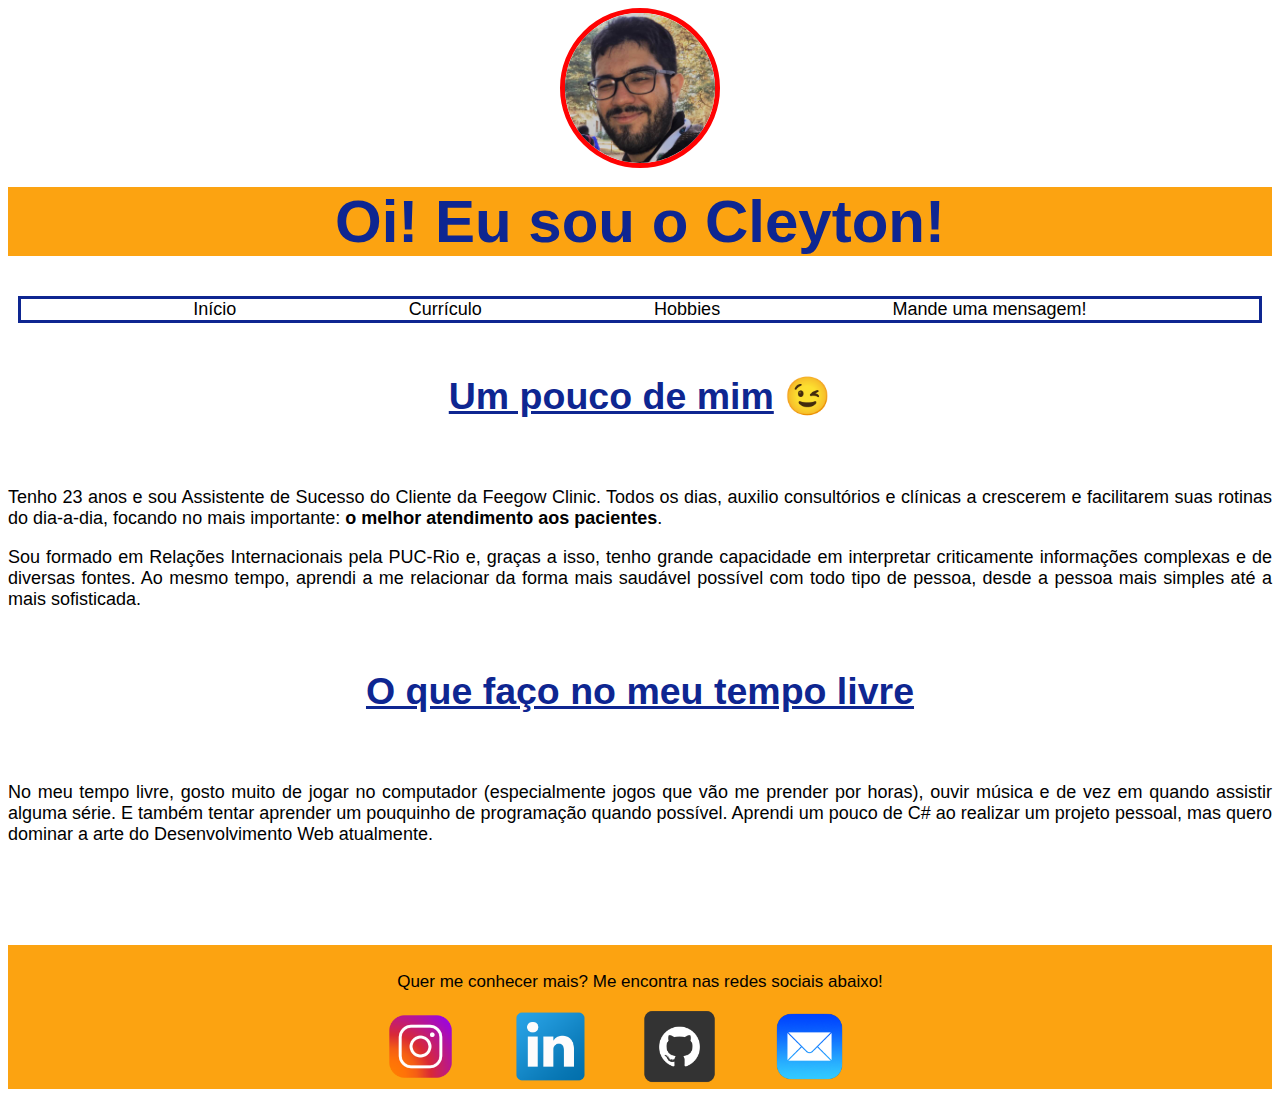
<file: index.html>
<!DOCTYPE html>
<html style="background-color: white;" lang="pt-br">
<head>
    <meta charset="UTF-8">
    <meta http-equiv="X-UA-Compatible" content="IE=edge">
    <meta name="viewport" content="width=device-width, initial-scale=1.0">
    <title>Cleyton Lima - Quem sou eu</title>
    <link rel="stylesheet" href="style.css">
</head>
<body>
    <header>
        <div class="entrada">
            <img src="imgs/71845978_954375484895872_4703822627523788800_n.jpg" alt="Cleyton, garoto de óculos e casaco sorrindo" style="width: 150px; height: 150px;border-radius: 50%; border: 5px solid; border-color: rgb(255, 3, 3); text-align: right;">
            <h1 style="background-color: #fca311; margin-top: 12px;">Oi! Eu sou o Cleyton!</h1>
        </div>
    </header>
    <nav>
        <div class="menu">
            
                <div>
                    <a href="index.html">Início</a>
                </div>
                <div>
                    <a href="curriculo.html">Currículo</a>
                </div>
                <div>
                    <a href="hobbies.html">Hobbies</a>
                </div>
                <div>
                    <a href="mensagem.html">Mande uma mensagem!</a>
                </div>
        </div>
    </nav>
    <main>
        <div class="apresentacao">
            <h2> <u>Um pouco de mim</u> &#128521</h2>
        </div>
        <div class="resumo">
            <p>
                Tenho 23 anos e sou Assistente de Sucesso do Cliente da Feegow Clinic. Todos os dias, auxilio consultórios e clínicas a crescerem e facilitarem suas rotinas do dia-a-dia, focando no mais importante: <b>o melhor atendimento aos pacientes</b>.
            </p>
            <p>
                Sou formado em Relações Internacionais pela PUC-Rio e, graças a isso, tenho grande capacidade em interpretar criticamente informações complexas e de diversas fontes. Ao mesmo tempo, aprendi a me relacionar da forma mais saudável possível com todo tipo de pessoa, desde a pessoa mais simples até a mais sofisticada.
            </p>
        <div class="apresentacao">
            <h2><u>O que faço no meu tempo livre</u></h2>
        </div>    
        <div class="resumo">
            <p>
                No meu tempo livre, gosto muito de jogar no computador (especialmente jogos que vão me prender por horas), ouvir música e de vez em quando assistir alguma série. E também tentar aprender um pouquinho de programação quando possível. Aprendi um pouco de C# ao realizar um projeto pessoal, mas quero dominar a arte do Desenvolvimento Web atualmente.
            </p>
        </div>
    </main>
    <footer>
        <div class="divulgacao">
            <p>Quer me conhecer mais? Me encontra nas redes sociais abaixo!</p>
            <span>
                <a target = "_blank" href="https://www.instagram.com/lima_cleyton18/"><img src="imgs/3721672-instagram_108066.png" alt="logo do Instagram" style="width: 75px; height: 75px; margin-right: 50px;"></a> 
            </span>
            <span>
                <a target = "_blank" href="https://www.linkedin.com/in/limacleyton/"><img src="imgs/linkedin_socialnetwork_17441.png" alt="logo do Linkedin" style="width: 75px; height: 75px; margin-right: 50px;"></a>
            </span>
            <span>
                <a target = "_blank" href="https://github.com/limacleyton"><img src="imgs/Github-Icon_icon-icons.com_52888.png" alt="logo do github" style="width: 75px; height: 75px; margin-right: 50px"></a>
            </span>
            <span>
                <a href="mailto: lima.costa.cleyton@gmail.com"><img src="imgs/Mail_31108.png" alt="ícone de e-mail" style="width: 75px; height: 75px; margin-right: 50px;"></a>
            </span>
</body>
</html>
</file>
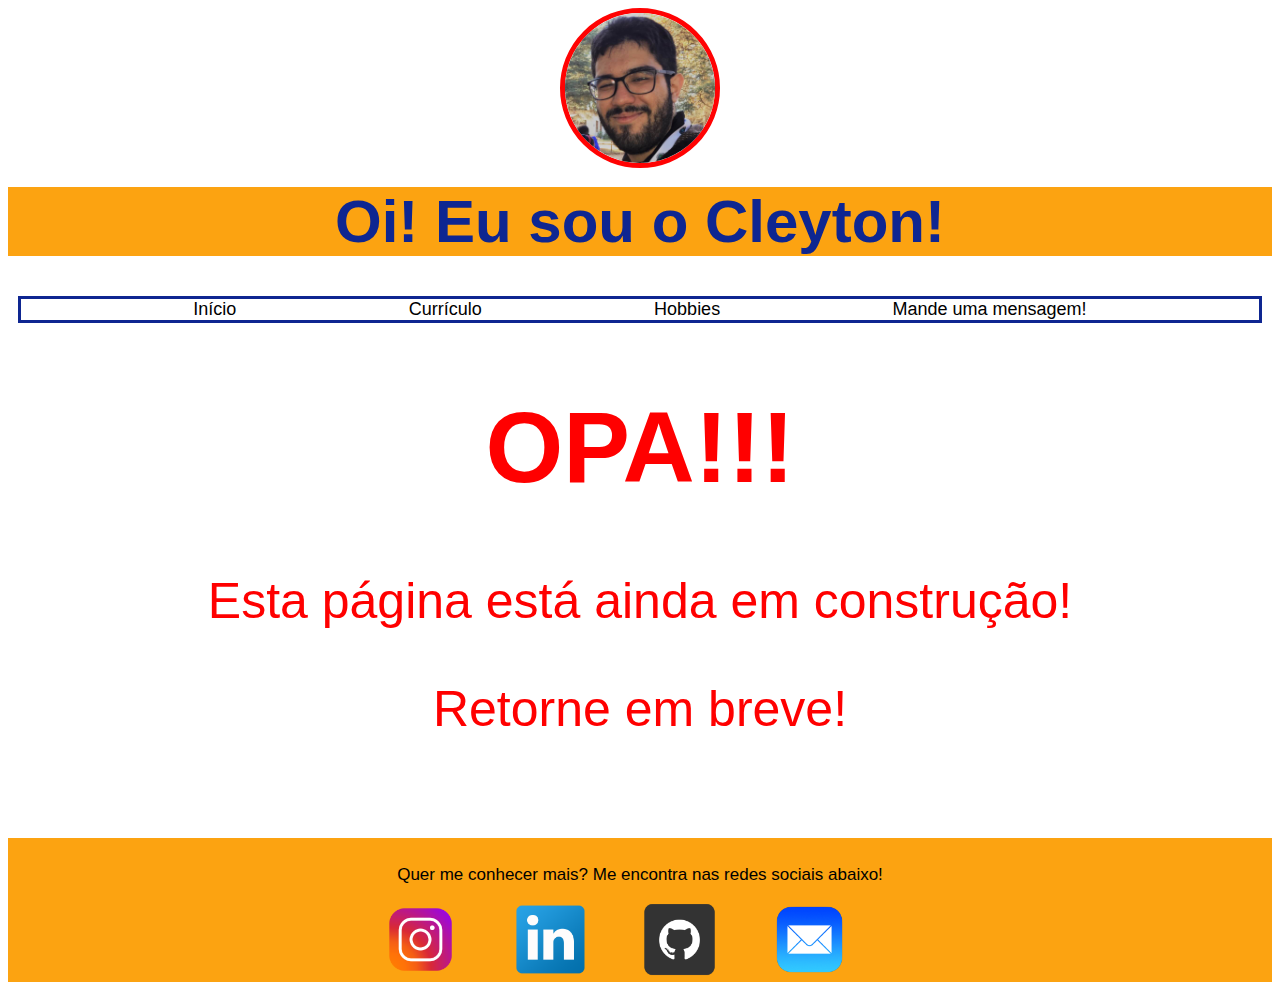
<file: curriculo.html>
<!DOCTYPE html>
    <html style="background-color: white;" lang="pt-br"><head>
    <meta charset="UTF-8">
    <meta http-equiv="X-UA-Compatible" content="IE=edge">
    <meta name="viewport" content="width=device-width, initial-scale=1.0">
    <title>Cleyton Lima - Currículo</title>
    <link rel="stylesheet" href="style.css">
</head>
<body>
    <header>
        <div class="entrada">
            <img src="imgs/71845978_954375484895872_4703822627523788800_n.jpg" alt="Cleyton, garoto de óculos e casaco sorrindo" style="width: 150px; height: 150px;border-radius: 50%; border: 5px solid; border-color: rgb(255, 3, 3); text-align: right;">
            <h1 style="background-color: #fca311; margin-top: 12px;">Oi! Eu sou o Cleyton!</h1>
        </div>
    </header>
    <nav>
        <div class="menu">
            
            <div>
                <a href="index.html">Início</a>
            </div>
            <div>
                <a href="curriculo.html">Currículo</a>
            </div>
            <div>
                <a href="hobbies.html">Hobbies</a>
            </div>
            <div>
                <a href="mensagem.html">Mande uma mensagem!</a>
            </div>
        </div>
    </nav>
    <main>
        <div class="construcao">
            <h1>OPA!!!</h1>
            <p>Esta página está ainda em construção!</p>
            <p>Retorne em breve!</p>
        </div>
    </main>
    <footer>
        <div class="divulgacao">
            <p>Quer me conhecer mais? Me encontra nas redes sociais abaixo!</p>
            <span>
                <a target = "_blank" href="https://www.instagram.com/lima_cleyton18/"><img src="imgs/3721672-instagram_108066.png" alt="logo do Instagram" style="width: 75px; height: 75px; margin-right: 50px;"></a> 
            </span>
            <span>
                <a target = "_blank" href="https://www.linkedin.com/in/limacleyton/"><img src="imgs/linkedin_socialnetwork_17441.png" alt="logo do Linkedin" style="width: 75px; height: 75px; margin-right: 50px;"></a>
            </span>
            <span>
                <a target = "_blank" href="https://github.com/limacleyton"><img src="imgs/Github-Icon_icon-icons.com_52888.png" alt="logo do github" style="width: 75px; height: 75px; margin-right: 50px"></a>
            </span>
            <span>
                <a href="mailto: lima.costa.cleyton@gmail.com"><img src="imgs/Mail_31108.png" alt="ícone de e-mail" style="width: 75px; height: 75px; margin-right: 50px;"></a>
            </span>
        </div>
    </footer>
</body>
</html>
</file>
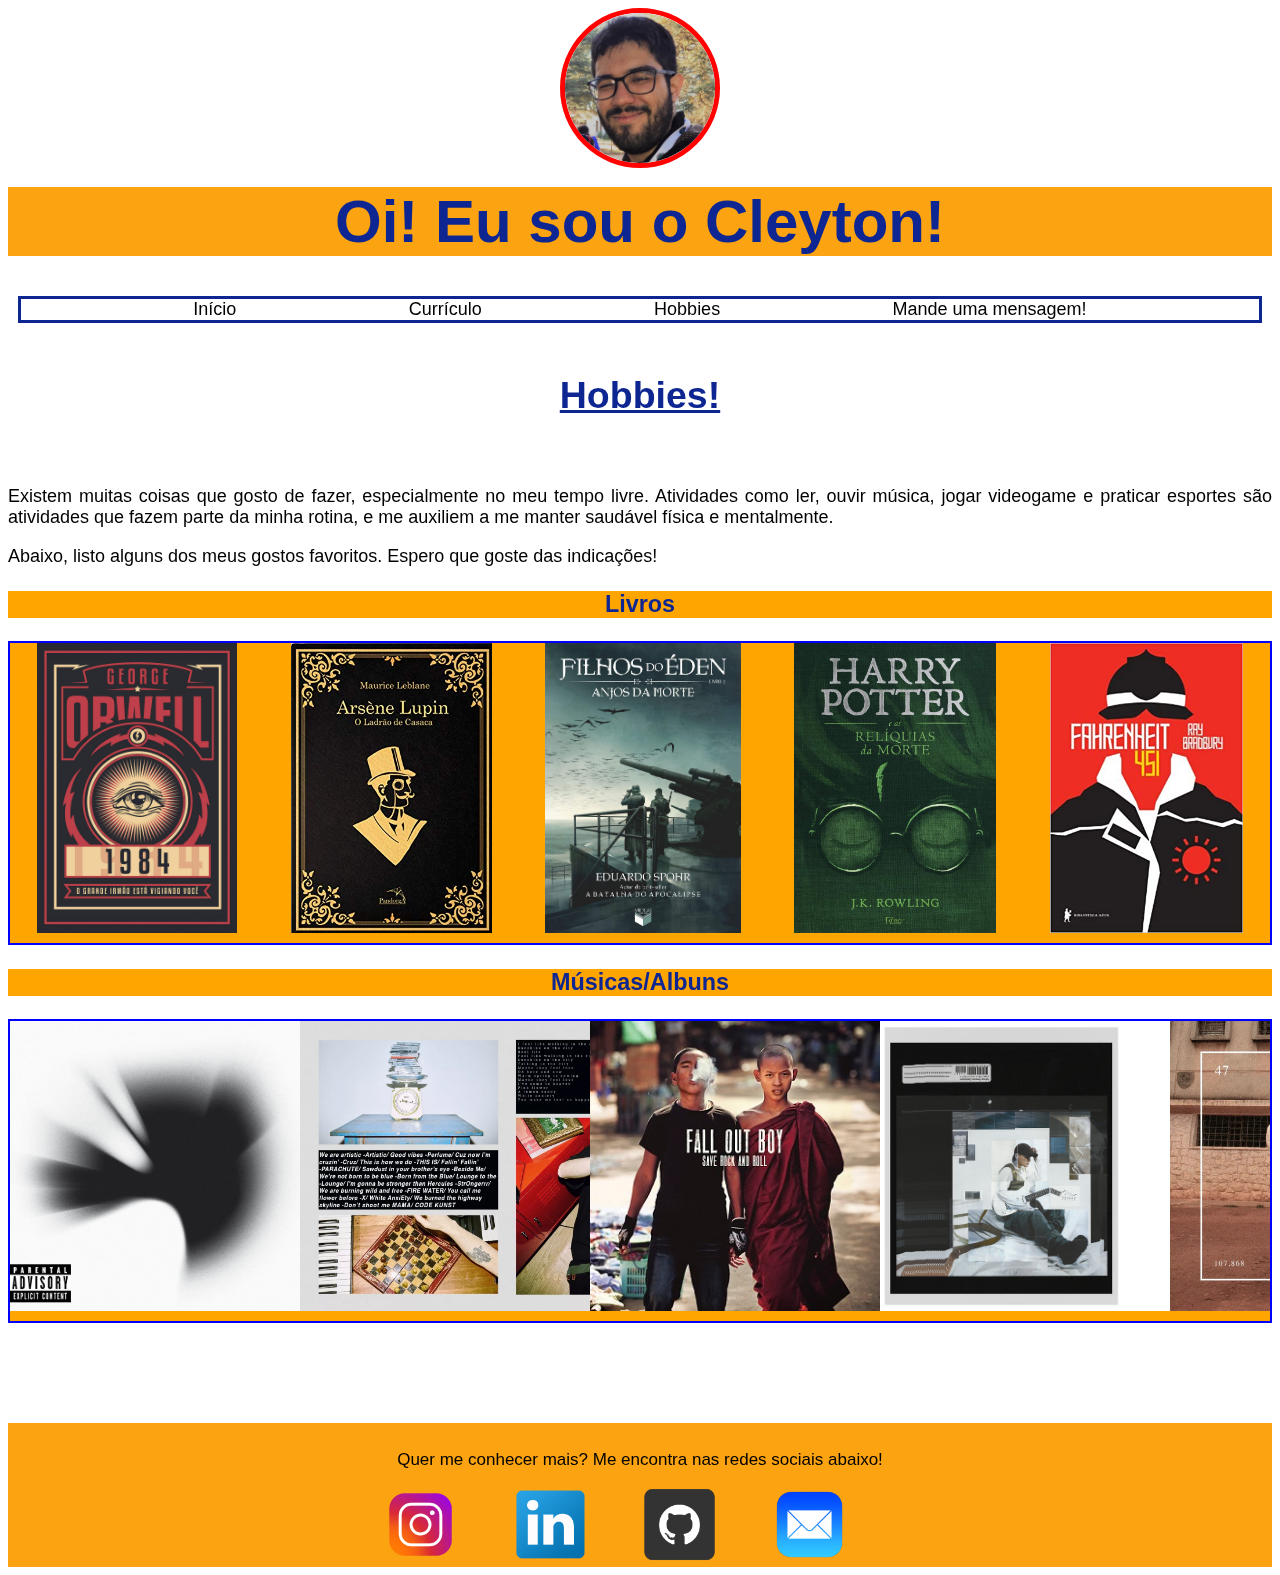
<file: hobbies.html>
<!DOCTYPE html>
<html style="background-color: white;" lang="pt-br">
<head>
    <meta charset="UTF-8">
    <meta http-equiv="X-UA-Compatible" content="IE=edge">
    <meta name="viewport" content="width=device-width, initial-scale=1.0">
    <title>Cleyton Lima - Hobbies</title>
    <link rel="stylesheet" href="style.css">
</head>
<body>
    <header>
        <div class="entrada">
            <img src="imgs/71845978_954375484895872_4703822627523788800_n.jpg" alt="Cleyton, garoto de óculos e casaco sorrindo" style="width: 150px; height: 150px;border-radius: 50%; border: 5px solid; border-color: rgb(255, 3, 3); text-align: right;">
            <h1 style="background-color: #fca311; margin-top: 12px;">Oi! Eu sou o Cleyton!</h1>
        </div>
    </header>
    <nav>
        <div class="menu">
            
            <div>
                <a href="index.html">Início</a>
            </div>
            <div>
                <a href="curriculo.html">Currículo</a>
            </div>
            <div>
                <a href="hobbies.html">Hobbies</a>
            </div>
            <div>
                <a href="mensagem.html">Mande uma mensagem!</a>
            </div>
        </div>
    </nav>
    <main>
        <div class="hobbiesTitulo">
            <h2><u>Hobbies!</u></h2>
        </div>

        <div class="hobbiesTexto">
            <p>Existem muitas coisas que gosto de fazer, especialmente no meu tempo livre. Atividades como ler, ouvir música, jogar videogame e praticar esportes são atividades que fazem parte da minha rotina, e me auxiliem a me manter saudável física e mentalmente.</p>
            <p>Abaixo, listo alguns dos meus gostos favoritos. Espero que goste das indicações!</p>
        </div>

        <div class="hobbiesLivrosTitulo">
            <h3>Livros</h3>
        </div>

        <div class="hobbiesLivrosExemplo">
            <a target = "_blank" href="https://www.amazon.com.br/1984-Edi%C3%A7%C3%A3o-Luxo-George-Orwell/dp/6587435181/"><img src="imgs/1984.jpg" alt="livro 1984, de George Orwell"></a>
            <a target = "_blank" href="https://www.amazon.com.br/Arsène-Lupin-Ladrão-Acompanha-Marcador/dp/6555790687/"><img src="imgs/arsene.jpg" alt="livro Arsene Lupin, o ladrão de casaca, de Maurice Leblanc"></a>
            <a target = "_blank" href="https://www.amazon.com.br/Filhos-Éden-Anjos-morte-Vol/dp/857686245X/"><img src="imgs/fde.jpg" alt="livro Filhos do Éden, de Eduardo Spohr"></a>
            <a target = "_blank" href="https://www.amazon.com.br/Harry-Potter-as-Relíquias-Morte/dp/8532530842/"><img src="imgs/hp.jpg" alt="livro Harry Potter e as Relíquias da Morte, de J. K. Rowling"></a>
            <a target = "_blank" href="https://www.amazon.com.br/Fahrenheit-451-Ray-Bradbury/dp/8525052248/"><img src="imgs/451.jpg" alt="livro Fahrenheit 451, de Ray Bradbury"></a>
        </div>

        <div class="hobbiesMusicasTitulo">
            <h3>Músicas/Albuns</h3>
        </div>

        <div class="hobbiesMusicasExemplo">
            <a target = "_blank" href="https://youtu.be/2cC4LQV2tf8"><img src="imgs/a thousand suns.jpg" alt="álbum A Thousand Suns, do grupo Linkin Park"></a>
            <a target = "_blank" href="https://youtu.be/Z6bc_oJwIUs"><img src="imgs/mugglesmansion.jpg" alt="Álbum Muggles's Mansion, do rapper Code Kunst"></a>
            <a target = "_blank" href="https://youtu.be/5hDZbroaQDc"><img src="imgs/Capa_de_Save_Rock_and_Roll.jpg" alt="álbum Save Rock and Roll, do grupo Fall out Boy"></a>
            <a target = "_blank" href="https://youtu.be/wKyMIrBClYw"><img src="imgs/instagramdean.jpg" alt="álbum Instagram, do rapper Dean"></a>
            <a target = "_blank" href="https://youtu.be/2bxImE7aO3I"><img class="imagemFlex" src="imgs/bacoexubluesman.jpg" alt="álbum Bluesman, do rapper Baco Exu do Blues"></a>
        </div>
    </main>
    <footer>
        <div class="divulgacao">
            <p>Quer me conhecer mais? Me encontra nas redes sociais abaixo!</p>
            <span>
                <a target = "_blank" href="https://www.instagram.com/lima_cleyton18/"><img src="imgs/3721672-instagram_108066.png" alt="logo do Instagram" style="width: 75px; height: 75px; margin-right: 50px;"></a> 
            </span>
            <span>
                <a target = "_blank" href="https://www.linkedin.com/in/limacleyton/"><img src="imgs/linkedin_socialnetwork_17441.png" alt="logo do Linkedin" style="width: 75px; height: 75px; margin-right: 50px;"></a>
            </span>
            <span>
                <a target = "_blank" href="https://github.com/limacleyton"><img src="imgs/Github-Icon_icon-icons.com_52888.png" alt="logo do github" style="width: 75px; height: 75px; margin-right: 50px"></a>
            </span>
            <span>
                <a href="mailto: lima.costa.cleyton@gmail.com"><img src="imgs/Mail_31108.png" alt="ícone de e-mail" style="width: 75px; height: 75px; margin-right: 50px;"></a>
            </span>
    </footer>
</body>
</html>
</file>
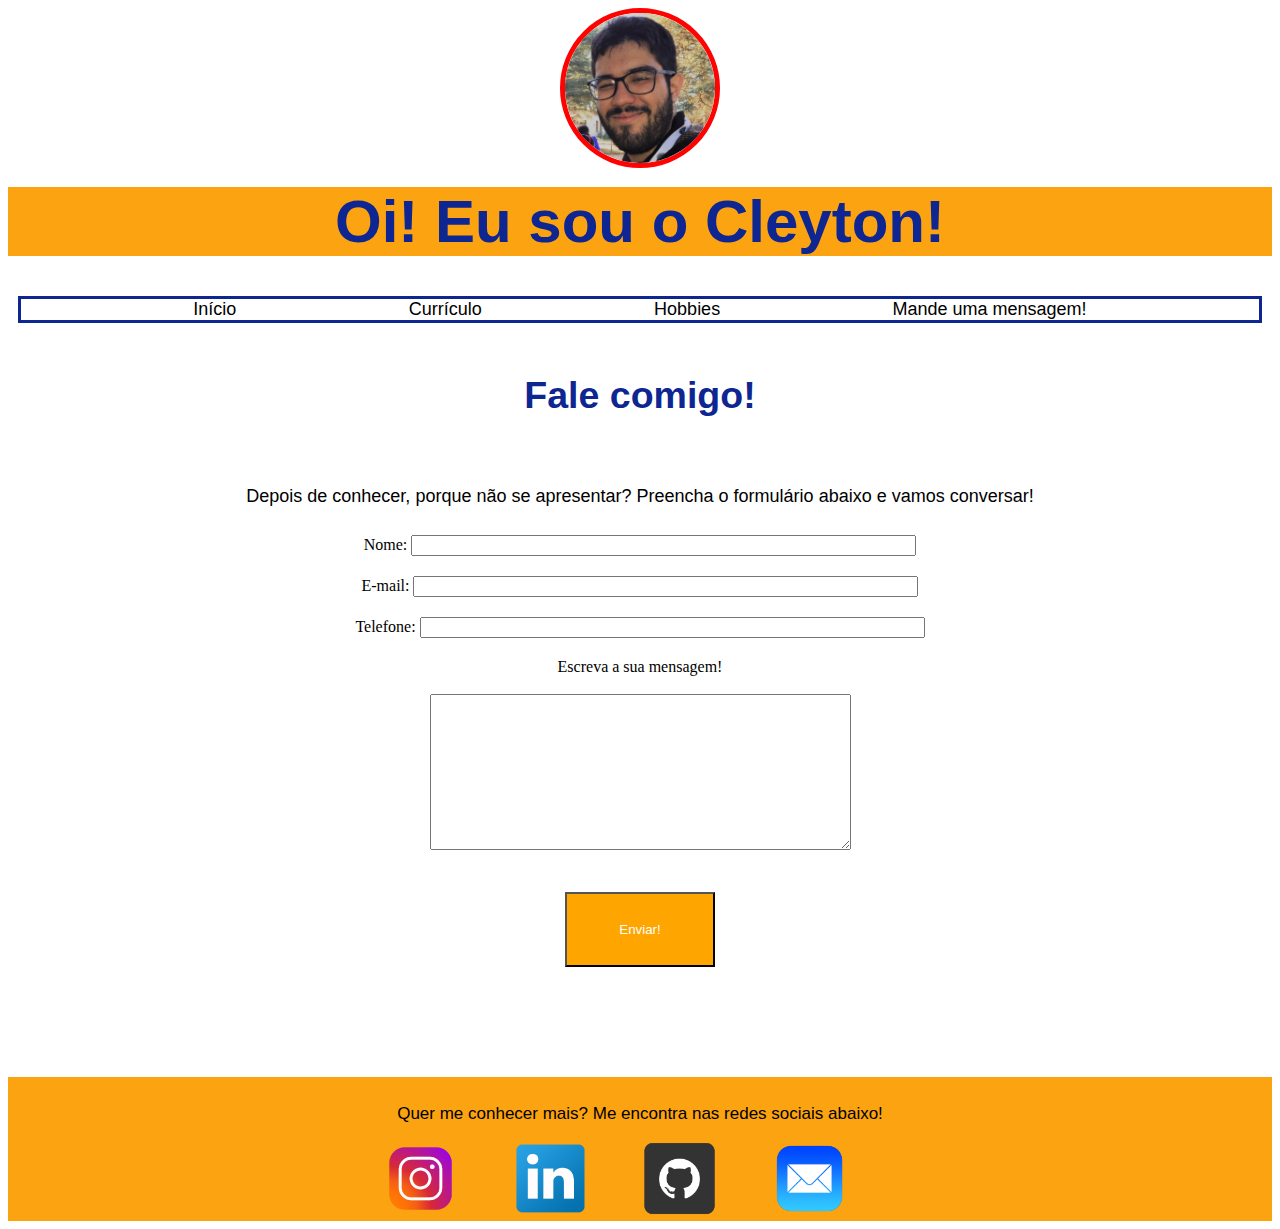
<file: mensagem.html>
<!DOCTYPE html>
<html style="background-color: white"; lang="pt-br">
<head>
    <meta charset="UTF-8">
    <meta http-equiv="X-UA-Compatible" content="IE=edge">
    <meta name="viewport" content="width=device-width, initial-scale=1.0">
    <title>Fale com Cleyton Lima!</title>
    <link rel="stylesheet" href="style.css">
</head>
<body>
    <header>
        <div class="entrada">
            <img src="imgs/71845978_954375484895872_4703822627523788800_n.jpg" alt="Cleyton, garoto de óculos e casaco sorrindo" style="width: 150px; height: 150px;border-radius: 50%; border: 5px solid; border-color: rgb(255, 3, 3); text-align: right;">
            <h1 style="background-color: #fca311; margin-top: 12px;">Oi! Eu sou o Cleyton!</h1>
        </div>
    </header>
    <nav>
        <div class="menu">
            
            <div>
                <a href="index.html">Início</a>
            </div>
            <div>
                <a href="curriculo.html">Currículo</a>
            </div>
            <div>
                <a href="hobbies.html">Hobbies</a>
            </div>
            <div>
                <a href="mensagem.html">Mande uma mensagem!</a>
            </div>
    </div>
    </nav>
    <main>

        <div class="hobbiesTitulo">
            <h2>Fale comigo!</h2>
        </div>

        <div class="hobbiesTexto">
            <p style="text-align: center;"> Depois de conhecer, porque não se apresentar? Preencha o formulário abaixo e vamos conversar!</p>
        </div>

        <form>
            <div class="formulario">
                <label for="nome">Nome:</label>
                <input type="text" id="nome" size="60">
            </div>
            <div class="formulario">
                <label for="email">E-mail:</label>
                <input type="email" id="email" size="60">
            </div>
            <div class="formulario">
                <label for="tel">Telefone:</label>
                <input type="phone" size="60">
                <div></div>
            </div>
            <div class="formulario">
                <label for="msg">Escreva a sua mensagem!</label>
                <br>
                <br>
                <textarea rows= "10" cols= "50" id="msg"></textarea>
            </div>
            <br>
            <div class="formulario">
                <input class="formulario-btn" type="button" value="Enviar!"/>
            </div>
        </form>
    </main>
    <footer>
        <div class="divulgacao">
            <p>Quer me conhecer mais? Me encontra nas redes sociais abaixo!</p>
            <span>
                <a target = "_blank" href="https://www.instagram.com/lima_cleyton18/"><img src="imgs/3721672-instagram_108066.png" alt="logo do Instagram" style="width: 75px; height: 75px; margin-right: 50px;"></a> 
            </span>
            <span>
                <a target = "_blank" href="https://www.linkedin.com/in/limacleyton/"><img src="imgs/linkedin_socialnetwork_17441.png" alt="logo do Linkedin" style="width: 75px; height: 75px; margin-right: 50px;"></a>
            </span>
            <span>
                <a target = "_blank" href="https://github.com/limacleyton"><img src="imgs/Github-Icon_icon-icons.com_52888.png" alt="logo do github" style="width: 75px; height: 75px; margin-right: 50px"></a>
            </span>
            <span>
                <a href="mailto: lima.costa.cleyton@gmail.com"><img src="imgs/Mail_31108.png" alt="ícone de e-mail" style="width: 75px; height: 75px; margin-right: 50px;"></a>
            </span>
        </div>
    </footer>
</body>
</html>
</file>
<file: style.css>
.entrada
        {
            margin-left: auto;
            margin-right: auto;
            text-align: center;
            color: rgb(14, 38, 145);
            font-family: 'Segoe UI', Tahoma, Geneva, Verdana, sans-serif;
            font-size: 30px;
        }
        .menu
        {
            font-family:'Gill Sans', 'Gill Sans MT', Calibri, 'Trebuchet MS', sans-serif;
            color: black;
            font-size: 18px;
            text-align: center;
            list-style-type: none;
            margin: 10px;
            display: flex;
            flex-direction: row;
            justify-content: space-evenly;
            border: rgb(14, 38, 145) solid 3px;
            align-items: baseline;
        }
        .apresentacao
        {
            text-align: center;
            font-family: 'Segoe UI', Tahoma, Geneva, Verdana, sans-serif;
            color: rgb(14, 38, 145);
            font-size: 25px;
            padding-bottom: 20px;
            padding-top: 10px;
        }

        .resumo
        {
            text-align: justify;
            font-family:'Gill Sans', 'Gill Sans MT', Calibri, 'Trebuchet MS', sans-serif;
            color: black;
            font-size: 18px;
           
        }

        .divulgacao
        {
            text-align: center;
            font-family:'Gill Sans', 'Gill Sans MT', Calibri, 'Trebuchet MS', sans-serif;
            color: rgb(0, 0, 0); 
            font-size: 17px;
            padding-top: 10px;
            background-color: #fca311;
            margin-top: 100px;
        }

        .construcao
        {
            text-align: center;
            font-family: 'Segoe UI', Tahoma, Geneva, Verdana, sans-serif;
            color: red;
            font-size: 50px;
 
        }
        a:link{
            text-decoration: none;
            color:black;
        }
        a:visited{
            text-decoration: none;
            color:black;
        }

        li{
            padding-bottom: 18px;
        }

        .hobbiesTitulo
        {
            text-align: center;
            font-family: 'Segoe UI', Tahoma, Geneva, Verdana, sans-serif;
            color: rgb(14, 38, 145);
            font-size: 25px;
            padding-bottom: 20px;
            padding-top: 10px;
        }
        .hobbiesTexto{
            text-align: justify;
            font-family:'Gill Sans', 'Gill Sans MT', Calibri, 'Trebuchet MS', sans-serif;
            color: black;
            font-size: 18px;
           
        }
        .hobbiesLivrosTitulo{
            background-color: orange;
            margin-top: 15px;
            font-size: 20px;
            text-align: center;
            color: rgb(14,38,145);
            font-family: 'Segoe UI', Tahoma, Geneva, Verdana, sans-serif;
        }

        .hobbiesLivrosExemplo{
            display: flex;
            flex-direction: row;
            justify-content: space-around;
            border: 2px solid blue;
            height: 300px;
            align-content: space-between;
            background-color: orange;
            overflow-x: scroll;
            overflow-y: hidden;
        }

        .hobbiesMusicasTitulo{
            background-color: orange;
            margin-top: 15px;
            font-size: 20px;
            text-align: center;
            color: rgb(14,38,145);
            font-family: 'Segoe UI', Tahoma, Geneva, Verdana, sans-serif;
        }

        .hobbiesMusicasExemplo{
            display: flex;
            flex-direction: row;
            justify-content: space-around;
            border: 2px solid blue;
            background-color: orange;
            height: 300px;
            align-content: space-between;
            overflow-x: scroll;
            overflow-y: hidden;
        }

        .hobbiesLivrosExemplo > a > img{
            height: 290px;
        }

        .hobbiesMusicasExemplo > a > img{
            height: 290px;
        }

        .hobbiesLivrosExemplo a :hover
        {
            border: red 5px solid;
        }
        .hobbiesMusicasExemplo a :hover
        {
            border: red 5px solid;
        }

        .formulario{
            text-align: center;
            padding:10px;
        }

        .formulario-btn{
            height:75px;
            width: 150px;
            background-color: orange;
            color: white;
        }
</file>
